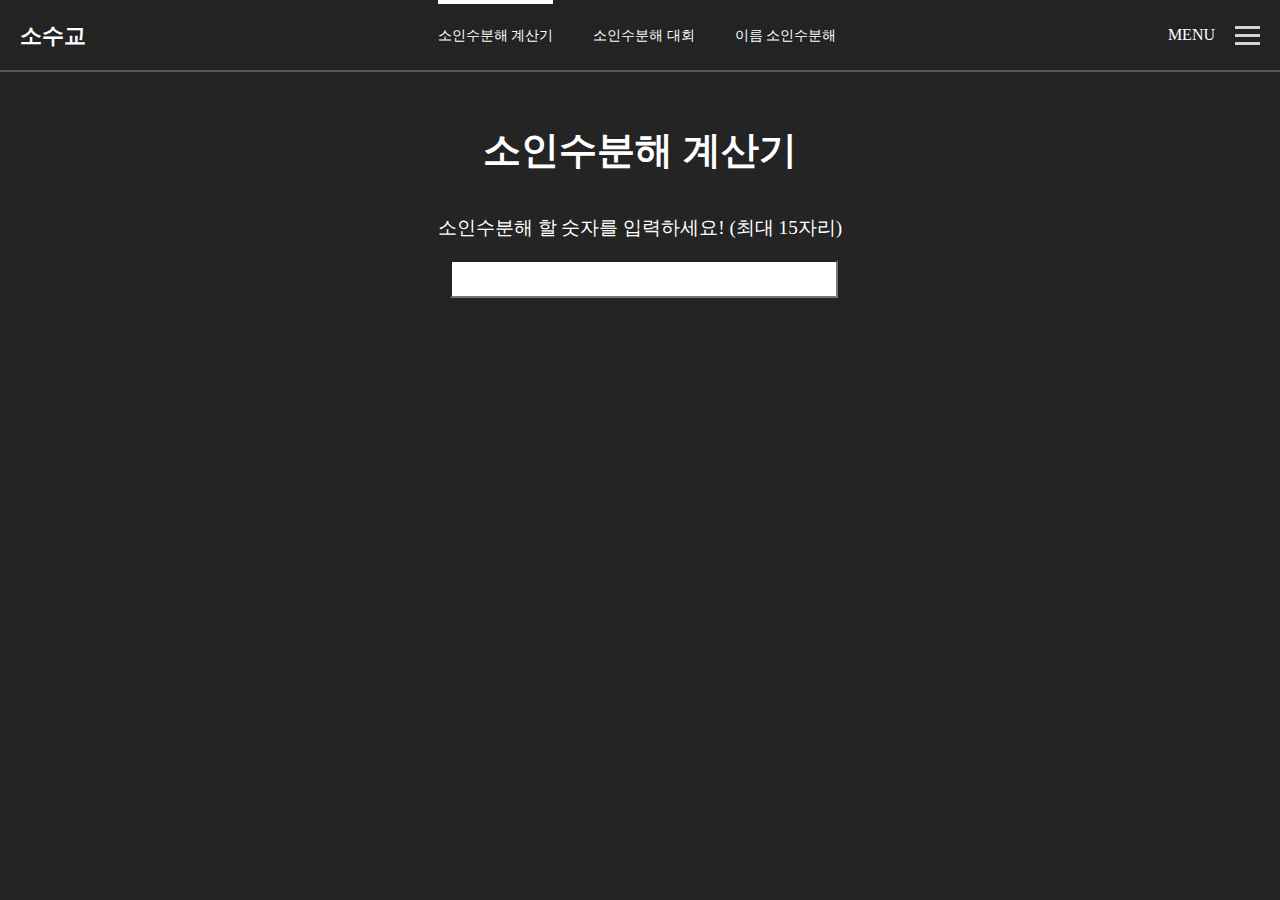
<file: index.html>
<!DOCTYPE html>
<html>

<head>
    <script async src="https://pagead2.googlesyndication.com/pagead/js/adsbygoogle.js?client=ca-pub-3421377502409298"
     crossorigin="anonymous"></script>
    
    <script async src="https://pagead2.googlesyndication.com/pagead/js/adsbygoogle.js?client=ca-pub-3421377502409298"
 crossorigin="anonymous"></script>
    <meta name="viewport" http-equiv="content-type"
        content="width=device-width,initial-scale=1, maximum-scale=1.0, user-scalable=no; charset=utf-8">
    <link rel="stylesheet" href="primefact.css">
    
    <!-- 주소창 등의 웹 브라우저 UI를 표시하지 않기 -->
    <meta name="apple-mobile-web-app-capable" content="yes">
    <!-- 상태 바의 스타일을 지정 -->
    <meta name="apple-mobile-web-app-status-bar-style" content="black-translucent">
    <!-- 홈 화면에서 표시되는 앱 이름을 지정 -->
    <meta name="apple-mobile-web-app-title" content="소수교">
    <!-- 홈 화면에서 표시되는 앱 아이콘을 지정 -->
    <link rel="apple-touch-icon" href="icons/icon-152x152.png">
    <!-- 웹 앱 매니페스트를 읽어 들이기 -->
    <link rel="manifest" href="manifest.json">
    <!-- 서비스 워커를 등록 -->
    <script>
    if ('serviceWorker' in navigator) {
        navigator.serviceWorker.register('sw.js')
        .then((reg) => {
        console.log('서비스 워커가 등록됨.', reg);
        });
    }
    </script>
    <title>소인수분해 계산기</title>
    <style>
        p#result2 {
            color: #FFFFFF;
            text-align: center;
            font-size: 0%;
        }
    </style>
</head>

<body style="-webkit-user-select:none;-moz-user-select:none;-ms-user-select:none;user-select:none">
    <div id="nav_menu">
        <div id="nav-item-left">
            <b><a href="sosu.html" style="font-size: 140%; padding-left: 20px; padding-right: 20px;">소수교</a></b>
        </div>
        <div id="nav-item-mid">
            <ul>
                <li class="activate upper"><a href="index.html" style="font-size: 90%">소인수분해 계산기</a><!----></li>
                <li class="upper"><a href="factcont.html" style="font-size: 90%">소인수분해 대회</a>
                    <ul class="dropdown-menu">
                        <li><a href="factcont.html">세 자리 수</a></li>
                        <li><a href="factcont2.html">네 자리 수</a></li>
                    </ul>
                </li>
                <li class="upper"><a href="name.html" style="font-size: 90%">이름 소인수분해</a><!----></li>
            </ul>
        </div>
        <div id="nav-item-right" style="color: #FFFFFF;">
            <p>MENU</p>
            <button class="menu-button" type="button" style="padding-left: 20px; padding-right: 20px"><span></span><span></span><span></span></button>
        </div>
    </div>
    <br><br><br>
    <p id="problem">소인수분해 계산기</p>
    <p id="example">소인수분해 할 숫자를 입력하세요! (최대 15자리)</p>
    <input id="answer" type="text" autocomplete="off" maxlength="15">
    <p id="note"></p>
    <p id="result" class="draggable"></p>
    <p id="result2"></p>
    <script>
        var input = document.getElementById("answer");
        input.addEventListener("keyup", function (event) {
            if (event.keyCode === 13) {

                var n = Number(document.getElementById("answer").value);
                var plist = new Object();
                var cnt = 0;
                if (n <= 0 || !Number.isInteger(n)) {
                    document.getElementById("note").innerHTML = "자연수를 입력하세요";
                    return 0;
                } else {
                    document.getElementById("note").innerHTML = "";
                    document.getElementById("result").innerHTML = "";
                    document.getElementById("result2").innerHTML = "";
                    n = Math.floor(n);
                }
                if (n == 1) {
                    document.getElementById("result").innerHTML = 1;
                    return 0;
                }
                var i = 2;
                while (n % i == 0) {
                    cnt++;
                    n /= 2;
                }
                if (cnt != 0) {
                    plist[i] = cnt;
                }
                for (i = 3; i * i <= n; i += 2) {
                    cnt = 0;
                    while (n % i == 0) {
                        cnt++;
                        n /= i;
                    }
                    if (cnt != 0) {
                        plist[i] = cnt;
                    }
                }
                if (n > 1) {
                    plist[n] = 1;
                }
                var keys = Object.keys(plist);
                for (var i = 0; i < keys.length - 1; i++) {
                    var j = keys[i];
                    document.getElementById("result").innerHTML += j;
                    if (plist[j] > 1) {
                        document.getElementById("result").innerHTML += "<sup>" + plist[j] + "</sup>";
                    }
                    document.getElementById("result").innerHTML += " × ";
                }
                var last = keys[keys.length - 1];
                document.getElementById("result").innerHTML += last;
                if (plist[last] > 1) {
                    document.getElementById("result").innerHTML += "<sup>" + plist[last] + "</sup>";
                }
                //
                for (var i = 0; i < keys.length - 1; i++) {
                    var j = keys[i];
                    for (var k = 0; k < plist[j]; k++) {
                        document.getElementById("result2").innerHTML += j + " x ";
                    }
                }
                for (var k = 0; k < plist[last] - 1; k++) {
                    document.getElementById("result2").innerHTML += last + " x ";
                }
                document.getElementById("result2").innerHTML += last;
            }
        });
    </script>
</body>
</html>
</file>
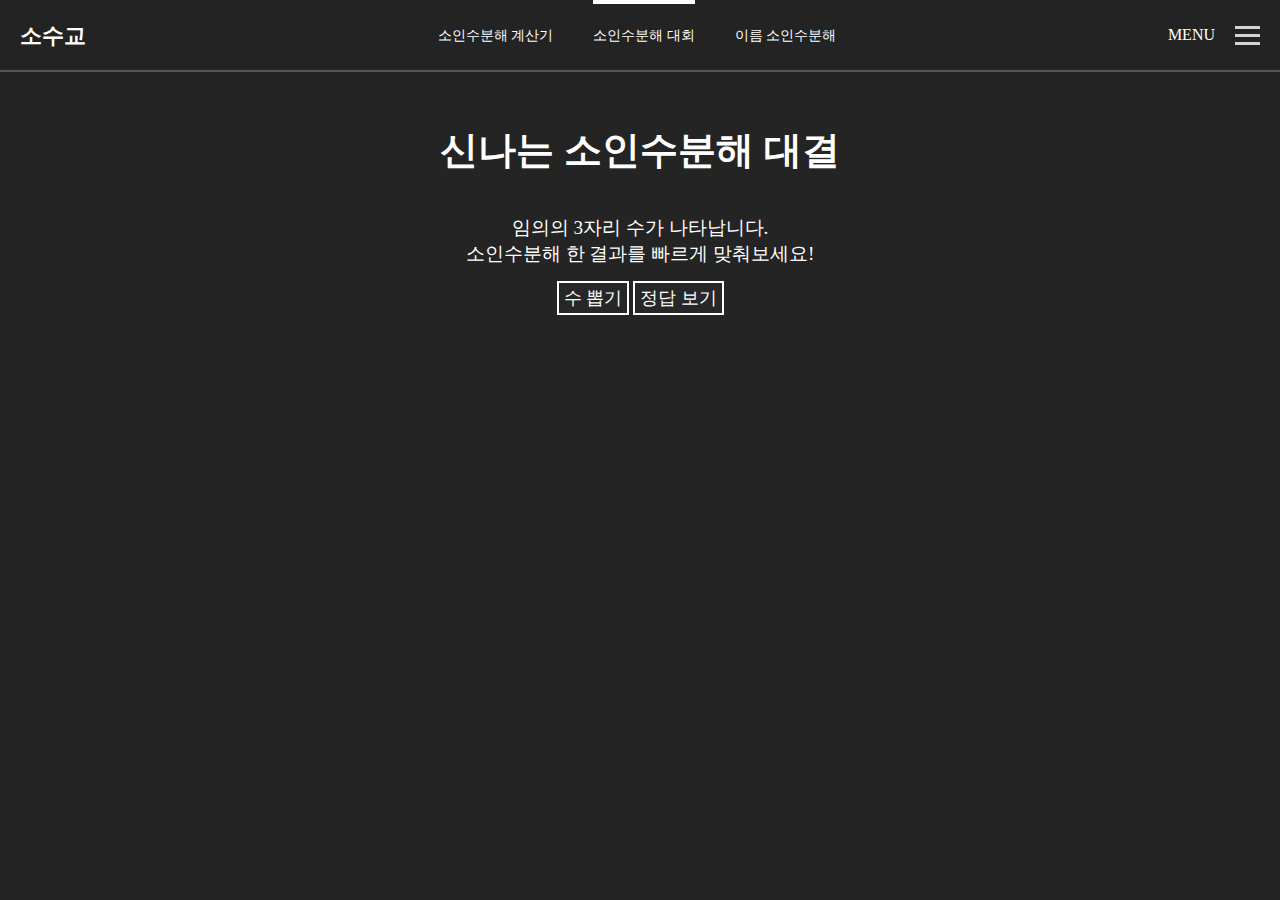
<file: factcont.html>
<!DOCTYPE html>
<html>

<head>
    <script async src="https://pagead2.googlesyndication.com/pagead/js/adsbygoogle.js?client=ca-pub-3421377502409298"
 crossorigin="anonymous"></script>
    <meta name="viewport" http-equiv="content-type"
        content="width=device-width,initial-scale=1, maximum-scale=1.0, user-scalable=no; charset=utf-8">
    <!-- 주소창 등의 웹 브라우저 UI를 표시하지 않기 -->
    <meta name="apple-mobile-web-app-capable" content="yes">
    <!-- 상태 바의 스타일을 지정 -->
    <meta name="apple-mobile-web-app-status-bar-style" content="black-translucent">
    <!-- 홈 화면에서 표시되는 앱 이름을 지정 -->
    <meta name="apple-mobile-web-app-title" content="소수교">
    <!-- 홈 화면에서 표시되는 앱 아이콘을 지정 -->
    <link rel="apple-touch-icon" href="icons/icon-152x152.png">
    <!-- 웹 앱 매니페스트를 읽어 들이기 -->
    <link rel="manifest" href="manifest.json">
    <!-- 서비스 워커를 등록 -->
    <script>
    if ('serviceWorker' in navigator) {
        navigator.serviceWorker.register('sw.js')
        .then((reg) => {
        console.log('서비스 워커가 등록됨.', reg);
        });
    }
    </script>
    <title> 소인수분해 대회 </title>
    <link rel="stylesheet" href="primefact.css">
    <style>
        button1 {
            width: 6em;
            margin: auto;
            text-align: center;
            font-size: large;
            font-weight: 200%;

            border: 2px solid white;
            background-color: rgb(39, 39, 39);
            color: white;
            padding: 5px;
        }

        #btn {
            text-align: center;
        }

        #btn :hover {
            text-align: center;
            border: 2px solid white;
            color: #00FF00;
            background-color: #272727;
        }

        p#note {
            color: #ff0000;
            font-size: 120%;
            opacity: 1;
        }

        @media (max-width: 768px) {
            p#note {
                font-size: 0%;
            }
        }

        p#result {
            background-color: #272727;
            color: #FFFFFF;
            text-align: center;
            font-size: 300%
        }

        p#result2 {
            color: #00FF00;
            text-align: center;
            font-size: 210%
        }

        p#result3 {
            color: #272727;
            -webkit-user-select: none;
            -moz-user-select: none;
            -ms-user-select: none;
            user-select: none
        }
    </style>
</head>

<script lang="Javascript">
    function drawing() {
        event.preventDefault();
        document.getElementById("result").innerHTML = Math.floor(Math.random(1) * (900)) + 100;

        var hintarray = ["HINT! 일의 자리 숫자가 0,2,4,6,8인 수는 2의 배수입니다!", "HINT! 각 자리의 수의 합이 3의 배수라면 3의 배수입니다!",
            "HINT! 일의 자리 숫자가 0 또는 5라면 5의 배수입니다!", "HINT! 일의 자리 수의 2배를 나머지 자리의 수에서 뺀 결과가 7의 배수이면 7의 배수입니다!",
            "HINT! 홀수 자리의 합과 짝수 자리의 합의 차가 11의 배수이면 11의 배수입니다!", "HINT! 일의 자리 수의 4배를 나머지 자리의 수에 더한 값이 13의 배수라면 13의 배수입니다!",
            "HINT! 일의 자리 수의 5배를 나머지 자리의 수에서 뺀 값이 17의 배수이면 17의 배수입니다!", "HINT! 일의 자리 수의 2배를 나머지 자리의 수에 더한 값이 19의 배수라면 19의 배수입니다!",
            "HINT! 일의 자리 수의 7배를 나머지 자리의 수에 더한 값이 23의 배수이면 23의 배수입니다!", "HINT! 일의 자리 수의 3배를 나머지 자리의 수에 더한 값이 29의 배수라면 29의 배수입니다!",
            "HINT! 일의 자리 수의 3배를 나머지 자리의 수에서 뺀 값이 31의 배수이면 31의 배수입니다!", "HINT! 일의 자리부터 세 자리씩 나눠 묶은 수들을 더한 값이 37의 배수라면 37의 배수입니다!",
            "HINT! 홀수라면 2의 배수가 아닙니다!"];
        document.getElementById("note").innerHTML = hintarray[Math.floor(Math.random(1) * hintarray.length)];
        document.getElementById("result2").innerHTML = "";
    }
    function drawing2() {
        event.preventDefault();

        n = parseInt(document.getElementById("result").innerHTML);
        var plist = new Object();
        var cnt = 0;

        if (n <= 0 || !Number.isInteger(n)) {
            document.getElementById("note").innerHTML = n;
            return 0;
        } else {
            document.getElementById("result2").innerHTML = "";
            document.getElementById("result3").innerHTML = "";
            n = Math.floor(n);
        }

        var i = 2;
        while (n % i == 0) {
            cnt++;
            n /= 2;
        }
        if (cnt != 0) {
            plist[i] = cnt;
        }
        for (i = 3; i * i <= n; i += 2) {
            cnt = 0;
            while (n % i == 0) {
                cnt++;
                n /= i;
            }
            if (cnt != 0) {
                plist[i] = cnt;
            }
        }
        if (n > 1) {
            plist[n] = 1;
        }
        var keys = Object.keys(plist);
        for (var i = 0; i < keys.length - 1; i++) {
            var j = keys[i];
            document.getElementById("result2").innerHTML += j;
            if (plist[j] > 1) {
                document.getElementById("result2").innerHTML += "<sup>" + plist[j] + "</sup>";
            }
            document.getElementById("result2").innerHTML += " × ";
        }
        var last = keys[keys.length - 1];
        document.getElementById("result2").innerHTML += last;
        if (plist[last] > 1) {
            document.getElementById("result2").innerHTML += "<sup>" + plist[last] + "</sup>";
        }
        //
        for (var i = 0; i < keys.length - 1; i++) {
            var j = keys[i];
            for (var k = 0; k < plist[j]; k++) {
                document.getElementById("result3").innerHTML += j + " x ";
            }
        }
        for (var k = 0; k < plist[last] - 1; k++) {
            document.getElementById("result3").innerHTML += last + " x ";
        }
        document.getElementById("result3").innerHTML += last;

        if (document.getElementById("result").innerHTML === document.getElementById("result2").innerHTML) document.getElementById("result2").innerHTML = "야호 소수다!"
    }
</script>

<body style="-webkit-user-select:none;-moz-user-select:none;-ms-user-select:none;user-select:none">
    <div id="nav_menu">
        <div id="nav-item-left">
            <b><a href="sosu.html" style="font-size: 140%; padding-left: 20px; padding-right: 20px;">소수교</a></b>
        </div>
        <div id="nav-item-mid">
            <ul>
                <li class="upper"><a href="index.html" style="font-size: 90%">소인수분해 계산기</a><!----></li>
                <li class="activate upper"><a href="factcont.html" style="font-size: 90%">소인수분해 대회</a>
                    <ul class="dropdown-menu">
                        <li><a href="factcont.html">세 자리 수</a></li>
                        <li><a href="factcont2.html">네 자리 수</a></li>
                    </ul>
                </li>
                <li class="upper"><a href="name.html" style="font-size: 90%">이름 소인수분해</a><!----></li>
            </ul>
        </div>
        <div id="nav-item-right" style="color: #FFFFFF;">
            <p>MENU</p>
            <button class="menu-button" type="button" style="padding-left: 20px; padding-right: 20px"><span></span><span></span><span></span></button>
        </div>
    </div>
    <br><br><br>
    <p id="problem">신나는 소인수분해 대결</p>
    <p id="example">임의의 3자리 수가 나타납니다. <br>소인수분해 한 결과를 빠르게 맞춰보세요!</p>
    <div id="btn">
        <button1 id="randnum" value="수 뽑기" title="누르면 랜덤 숫자가 나타납니다." onclick="drawing()">수 뽑기</button1>
        <button1 id="showans" value="정답 보기" title="누르면 소인수분해한 결과인 정답을 볼 수 있습니다." onclick="drawing2()">정답 보기</button1>
    </div>


    <p id="note"></p>
    <p id="result"></p>
    <p id="result2"></p>
    <p id="result3"></p>
    <p id="result4"></p>

</body>

</html>
</file>
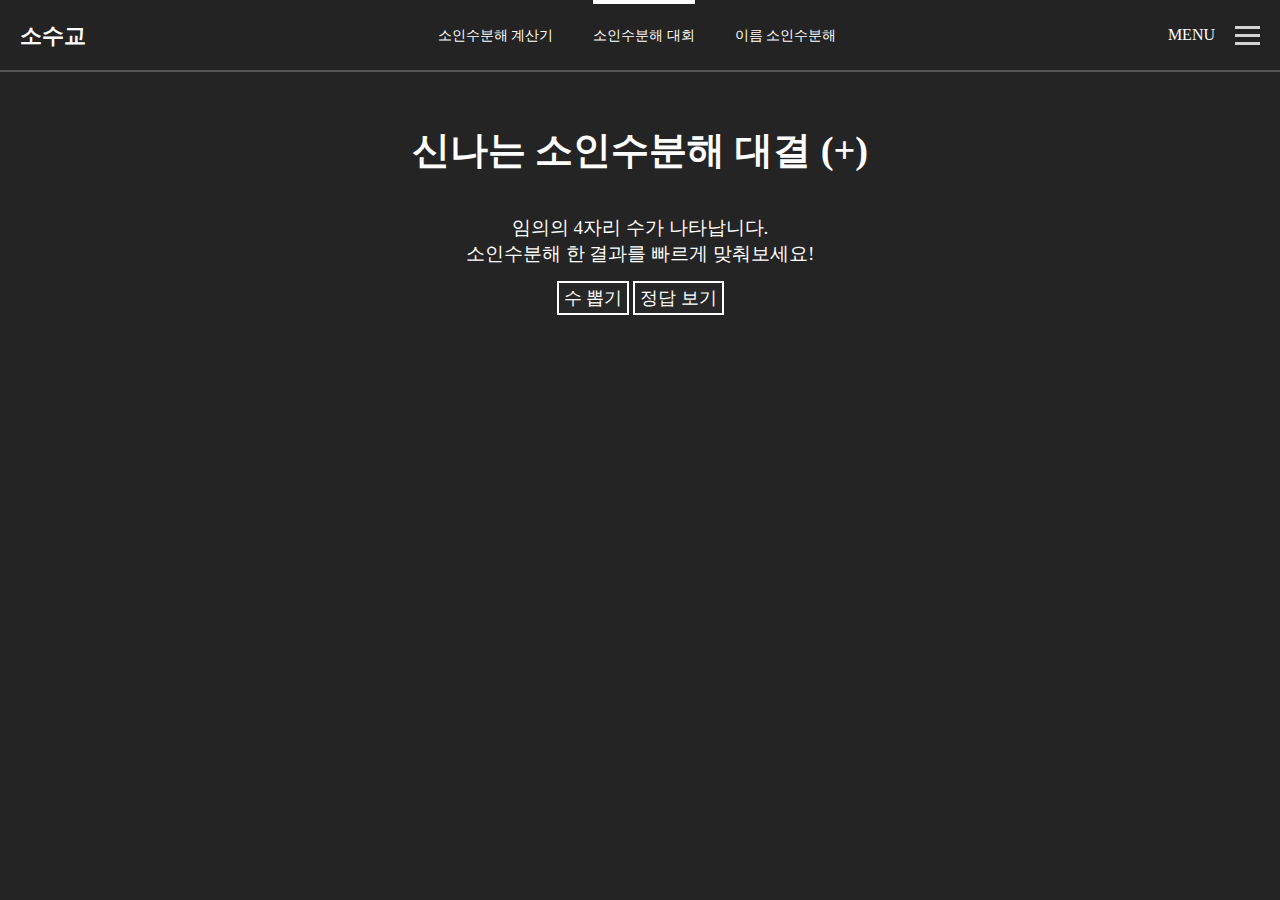
<file: factcont2.html>
<!DOCTYPE html>
<html>

<head>
    <script async src="https://pagead2.googlesyndication.com/pagead/js/adsbygoogle.js?client=ca-pub-3421377502409298"
 crossorigin="anonymous"></script>
    <meta name="viewport" http-equiv="content-type"
        content="width=device-width,initial-scale=1, maximum-scale=1.0, user-scalable=no; charset=utf-8">
    <!-- 주소창 등의 웹 브라우저 UI를 표시하지 않기 -->
    <meta name="apple-mobile-web-app-capable" content="yes">
    <!-- 상태 바의 스타일을 지정 -->
    <meta name="apple-mobile-web-app-status-bar-style" content="black-translucent">
    <!-- 홈 화면에서 표시되는 앱 이름을 지정 -->
    <meta name="apple-mobile-web-app-title" content="소수교">
    <!-- 홈 화면에서 표시되는 앱 아이콘을 지정 -->
    <link rel="apple-touch-icon" href="icons/icon-152x152.png">
    <!-- 웹 앱 매니페스트를 읽어 들이기 -->
    <link rel="manifest" href="manifest.json">
    <!-- 서비스 워커를 등록 -->
    <script>
    if ('serviceWorker' in navigator) {
        navigator.serviceWorker.register('sw.js')
        .then((reg) => {
        console.log('서비스 워커가 등록됨.', reg);
        });
    }
    </script>
    <title> 소인수분해 대회 </title>
    <link rel="stylesheet" href="primefact.css">
    <style>
        button1 {
            width: 6em;
            margin: auto;
            text-align: center;
            font-size: large;
            font-weight: 200%;

            border: 2px solid white;
            background-color: rgb(39, 39, 39);
            color: white;
            padding: 5px;
        }

        #btn {
            text-align: center;
        }

        #btn :hover {
            text-align: center;
            border: 2px solid white;
            color: #00FF00;
            background-color: #272727;
        }

        p#note {
            color: #ff0000;
            font-size: 120%;
            opacity: 1;
        }

        @media (max-width: 768px) {
            p#note {
                font-size: 0%;
            }
        }

        p#result {
            background-color: #272727;
            color: #FFFFFF;
            text-align: center;
            font-size: 300%
        }

        p#result2 {
            color: #00FF00;
            text-align: center;
            font-size: 210%
        }

        p#result3 {
            color: #272727;
            -webkit-user-select: none;
            -moz-user-select: none;
            -ms-user-select: none;
            user-select: none
        }
    </style>
</head>

<script lang="Javascript">
    function drawing() {
        event.preventDefault();
        document.getElementById("result").innerHTML = Math.floor(Math.random(1) * (9000)) + 1000;

        var hintarray = ["HINT! 일의 자리 숫자가 0,2,4,6,8인 수는 2의 배수입니다!", "HINT! 각 자리의 수의 합이 3의 배수라면 3의 배수입니다!",
            "HINT! 일의 자리 숫자가 0 또는 5라면 5의 배수입니다!", "HINT! 일의 자리 수의 2배를 나머지 자리의 수에서 뺀 결과가 7의 배수이면 7의 배수입니다!",
            "HINT! 홀수 자리의 합과 짝수 자리의 합의 차가 11의 배수이면 11의 배수입니다!", "HINT! 일의 자리 수의 4배를 나머지 자리의 수에 더한 값이 13의 배수라면 13의 배수입니다!",
            "HINT! 일의 자리 수의 5배를 나머지 자리의 수에서 뺀 값이 17의 배수이면 17의 배수입니다!", "HINT! 일의 자리 수의 2배를 나머지 자리의 수에 더한 값이 19의 배수라면 19의 배수입니다!",
            "HINT! 일의 자리 수의 7배를 나머지 자리의 수에 더한 값이 23의 배수이면 23의 배수입니다!", "HINT! 일의 자리 수의 3배를 나머지 자리의 수에 더한 값이 29의 배수라면 29의 배수입니다!",
            "HINT! 일의 자리 수의 3배를 나머지 자리의 수에서 뺀 값이 31의 배수이면 31의 배수입니다!", "HINT! 일의 자리부터 세 자리씩 나눠 묶은 수들을 더한 값이 37의 배수라면 37의 배수입니다!",
            "HINT! 홀수라면 2의 배수가 아닙니다!"];
        document.getElementById("note").innerHTML = hintarray[Math.floor(Math.random(1) * hintarray.length)];
        document.getElementById("result2").innerHTML = "";
    }
    function drawing2() {
        event.preventDefault();

        n = parseInt(document.getElementById("result").innerHTML);
        var plist = new Object();
        var cnt = 0;

        if (n <= 0 || !Number.isInteger(n)) {
            document.getElementById("note").innerHTML = n;
            return 0;
        } else {
            document.getElementById("result2").innerHTML = "";
            document.getElementById("result3").innerHTML = "";
            n = Math.floor(n);
        }

        var i = 2;
        while (n % i == 0) {
            cnt++;
            n /= 2;
        }
        if (cnt != 0) {
            plist[i] = cnt;
        }
        for (i = 3; i * i <= n; i += 2) {
            cnt = 0;
            while (n % i == 0) {
                cnt++;
                n /= i;
            }
            if (cnt != 0) {
                plist[i] = cnt;
            }
        }
        if (n > 1) {
            plist[n] = 1;
        }
        var keys = Object.keys(plist);
        for (var i = 0; i < keys.length - 1; i++) {
            var j = keys[i];
            document.getElementById("result2").innerHTML += j;
            if (plist[j] > 1) {
                document.getElementById("result2").innerHTML += "<sup>" + plist[j] + "</sup>";
            }
            document.getElementById("result2").innerHTML += " × ";
        }
        var last = keys[keys.length - 1];
        document.getElementById("result2").innerHTML += last;
        if (plist[last] > 1) {
            document.getElementById("result2").innerHTML += "<sup>" + plist[last] + "</sup>";
        }
        //
        for (var i = 0; i < keys.length - 1; i++) {
            var j = keys[i];
            for (var k = 0; k < plist[j]; k++) {
                document.getElementById("result3").innerHTML += j + " x ";
            }
        }
        for (var k = 0; k < plist[last] - 1; k++) {
            document.getElementById("result3").innerHTML += last + " x ";
        }
        document.getElementById("result3").innerHTML += last;

        if (document.getElementById("result").innerHTML === document.getElementById("result2").innerHTML) document.getElementById("result2").innerHTML = "야호 소수다!"
    }
</script>

<body style="-webkit-user-select:none;-moz-user-select:none;-ms-user-select:none;user-select:none">
    <div id="nav_menu">
        <div id="nav-item-left">
            <b><a href="sosu.html" style="font-size: 140%; padding-left: 20px; padding-right: 20px;">소수교</a></b>
        </div>
        <div id="nav-item-mid">
            <ul>
                <li class="upper"><a href="index.html" style="font-size: 90%">소인수분해 계산기</a><!----></li>
                <li class="activate upper"><a href="factcont.html" style="font-size: 90%">소인수분해 대회</a>
                    <ul class="dropdown-menu">
                        <li><a href="factcont.html">세 자리 수</a></li>
                        <li><a href="factcont2.html">네 자리 수</a></li>
                    </ul>
                </li>
                <li class="upper"><a href="name.html" style="font-size: 90%">이름 소인수분해</a><!----></li>
            </ul>
        </div>
        <div id="nav-item-right" style="color: #FFFFFF;">
            <p>MENU</p>
            <button class="menu-button" type="button" style="padding-left: 20px; padding-right: 20px"><span></span><span></span><span></span></button>
        </div>
    </div>
    <br><br><br>
    <p id="problem">신나는 소인수분해 대결 (+)</p>
    <p id="example">임의의 4자리 수가 나타납니다. <br>소인수분해 한 결과를 빠르게 맞춰보세요!</p>
    <div id="btn">
        <button1 id="randnum" value="수 뽑기" title="누르면 랜덤 숫자가 나타납니다." onclick="drawing()">수 뽑기</button1>
        <button1 id="showans" value="정답 보기" title="누르면 소인수분해한 결과인 정답을 볼 수 있습니다." onclick="drawing2()">정답 보기</button1>
    </div>


    <p id="note"></p>
    <p id="result"></p>
    <p id="result2"></p>
    <p id="result3"></p>
    <p id="result4"></p>

</body>

</html>
</file>
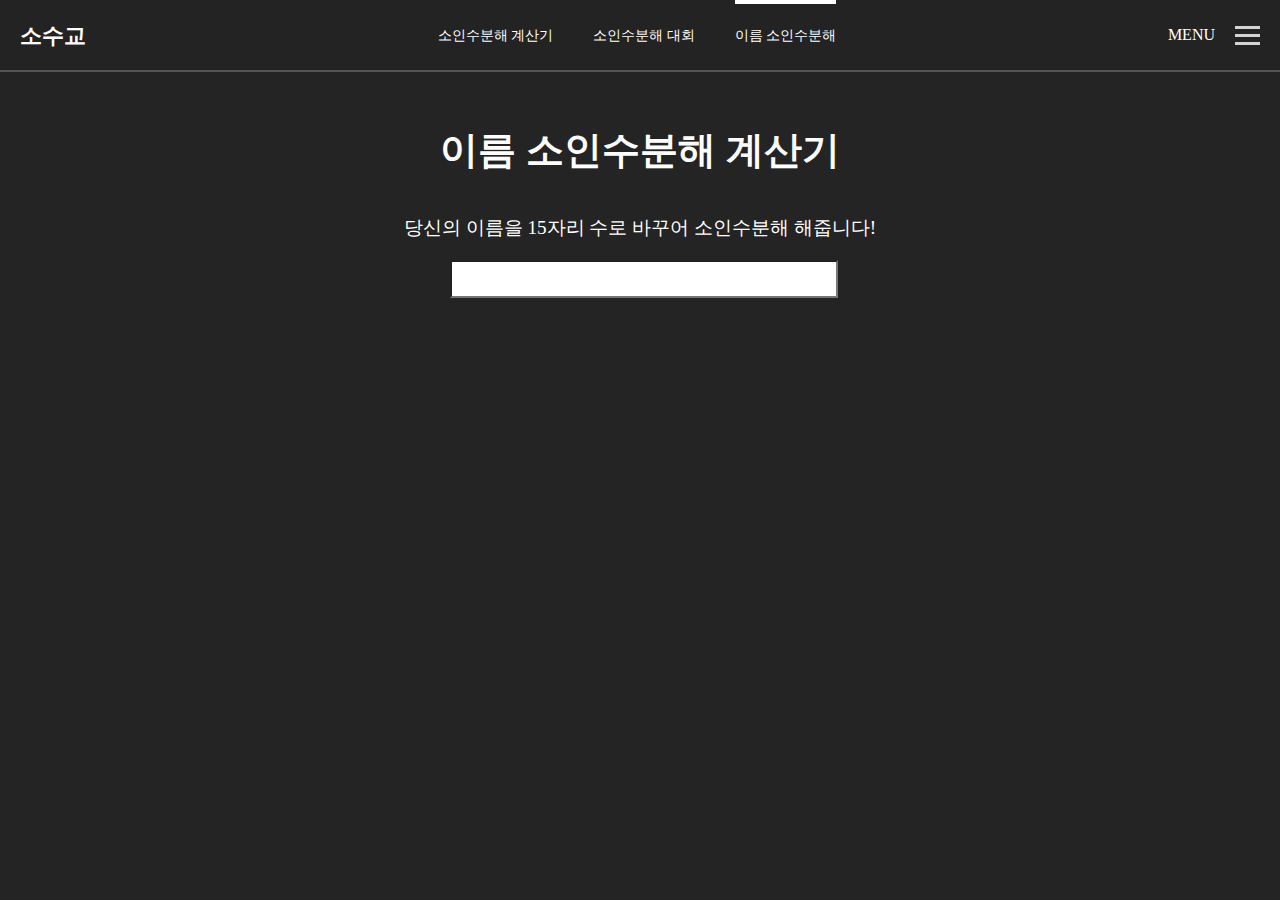
<file: name.html>
<!DOCTYPE html>
<html>

<head>
    <script async src="https://pagead2.googlesyndication.com/pagead/js/adsbygoogle.js?client=ca-pub-3421377502409298"
 crossorigin="anonymous"></script>
    <meta name="viewport" http-equiv="content-type"
        content="width=device-width,initial-scale=1, maximum-scale=1.0, user-scalable=no; charset=utf-8">
    <title> 이름 소인수분해하기 </title>
    <link rel="stylesheet" href="primefact.css">
    <style>
        p#result2 {
            color: #FFFFFF;
            text-align: center;
            font-size: 0%
        }
    </style>
    <!-- 주소창 등의 웹 브라우저 UI를 표시하지 않기 -->
    <meta name="apple-mobile-web-app-capable" content="yes">
    <!-- 상태 바의 스타일을 지정 -->
    <meta name="apple-mobile-web-app-status-bar-style" content="black-translucent">
    <!-- 홈 화면에서 표시되는 앱 이름을 지정 -->
    <meta name="apple-mobile-web-app-title" content="소수교">
    <!-- 홈 화면에서 표시되는 앱 아이콘을 지정 -->
    <link rel="apple-touch-icon" href="icons/icon-152x152.png">
    <!-- 웹 앱 매니페스트를 읽어 들이기 -->
    <link rel="manifest" href="manifest.json">
    <!-- 서비스 워커를 등록 -->
    <script>
    if ('serviceWorker' in navigator) {
        navigator.serviceWorker.register('sw.js')
        .then((reg) => {
        console.log('서비스 워커가 등록됨.', reg);
        });
    }
    </script>
</head>

<body style="-webkit-user-select:none;-moz-user-select:none;-ms-user-select:none;user-select:none">
    <div id="nav_menu">
        <div id="nav-item-left">
            <b><a href="sosu.html" style="font-size: 140%; padding-left: 20px; padding-right: 20px;">소수교</a></b>
        </div>
        <div id="nav-item-mid">
            <ul>
                <li class="upper"><a href="index.html" style="font-size: 90%">소인수분해 계산기</a><!----></li>
                <li class="upper"><a href="factcont.html" style="font-size: 90%">소인수분해 대회</a>
                    <ul class="dropdown-menu">
                        <li><a href="factcont.html">세 자리 수</a></li>
                        <li><a href="factcont2.html">네 자리 수</a></li>
                    </ul>
                </li>
                <li class="activate upper"><a href="name.html" style="font-size: 90%">이름 소인수분해</a><!----></li>
            </ul>
        </div>
        <div id="nav-item-right" style="color: #FFFFFF;">
            <p>MENU</p>
            <button class="menu-button" type="button" style="padding-left: 20px; padding-right: 20px"><span></span><span></span><span></span></button>
        </div>
    </div>
    <br><br><br>
    <p id="problem">이름 소인수분해 계산기</p>

    <p id="example">당신의 이름을 15자리 수로 바꾸어 소인수분해 해줍니다!</p>
    <input id="answer" type="text" autocomplete="off" maxlength="15">
    <p id="note"></p>
    <p id="result"></p>
    <p id="result2" class="draggable"></p>
    <script>
        var input = document.getElementById("answer");
        input.addEventListener("keyup", function (event) {
            if (event.keyCode === 13) {
                var nm = String(document.getElementById("answer").value);
                var plist = new Object();
                var cnt = 0;

                if (nm.length != 3) {
                    document.getElementById("result").innerHTML = "";
                    document.getElementById("result2").innerHTML = "";
                    document.getElementById("note").innerHTML = "3글자의 이름을 입력해주세요.";
                    return 0;
                } else {
                    var n = (nm[0].charCodeAt(0) + 1) * 10000000000 + (nm[1].charCodeAt(0) + 1) * 100000 + nm[2].charCodeAt(0) + 1
                    document.getElementById("note").innerHTML = "";
                    document.getElementById("note").innerHTML = n;
                    document.getElementById("result").innerHTML = "";
                    document.getElementById("result2").innerHTML = "";
                }

                var i = 2;
                while (n % i == 0) {
                    cnt++;
                    n /= 2;
                }
                if (cnt != 0) {
                    plist[i] = cnt;
                }
                for (i = 3; i * i <= n; i += 2) {
                    cnt = 0;
                    while (n % i == 0) {
                        cnt++;
                        n /= i;
                    }
                    if (cnt != 0) {
                        plist[i] = cnt;
                    }
                }
                if (n > 1) {
                    plist[n] = 1;
                }
                var keys = Object.keys(plist);
                for (var i = 0; i < keys.length - 1; i++) {
                    var j = keys[i];
                    document.getElementById("result").innerHTML += j;
                    if (plist[j] > 1) {
                        document.getElementById("result").innerHTML += "<sup>" + plist[j] + "</sup>";
                    }
                    document.getElementById("result").innerHTML += " × ";
                }
                var last = keys[keys.length - 1];
                document.getElementById("result").innerHTML += last;
                if (plist[last] > 1) {
                    document.getElementById("result").innerHTML += "<sup>" + plist[last] + "</sup>";
                }
                //
                for (var i = 0; i < keys.length - 1; i++) {
                    var j = keys[i];
                    for (var k = 0; k < plist[j]; k++) {
                        document.getElementById("result2").innerHTML += j + " x ";
                    }
                }
                for (var k = 0; k < plist[last] - 1; k++) {
                    document.getElementById("result2").innerHTML += last + " x ";
                }
                document.getElementById("result2").innerHTML += last;
            }
        });
    </script>
</body>

</html>
</file>
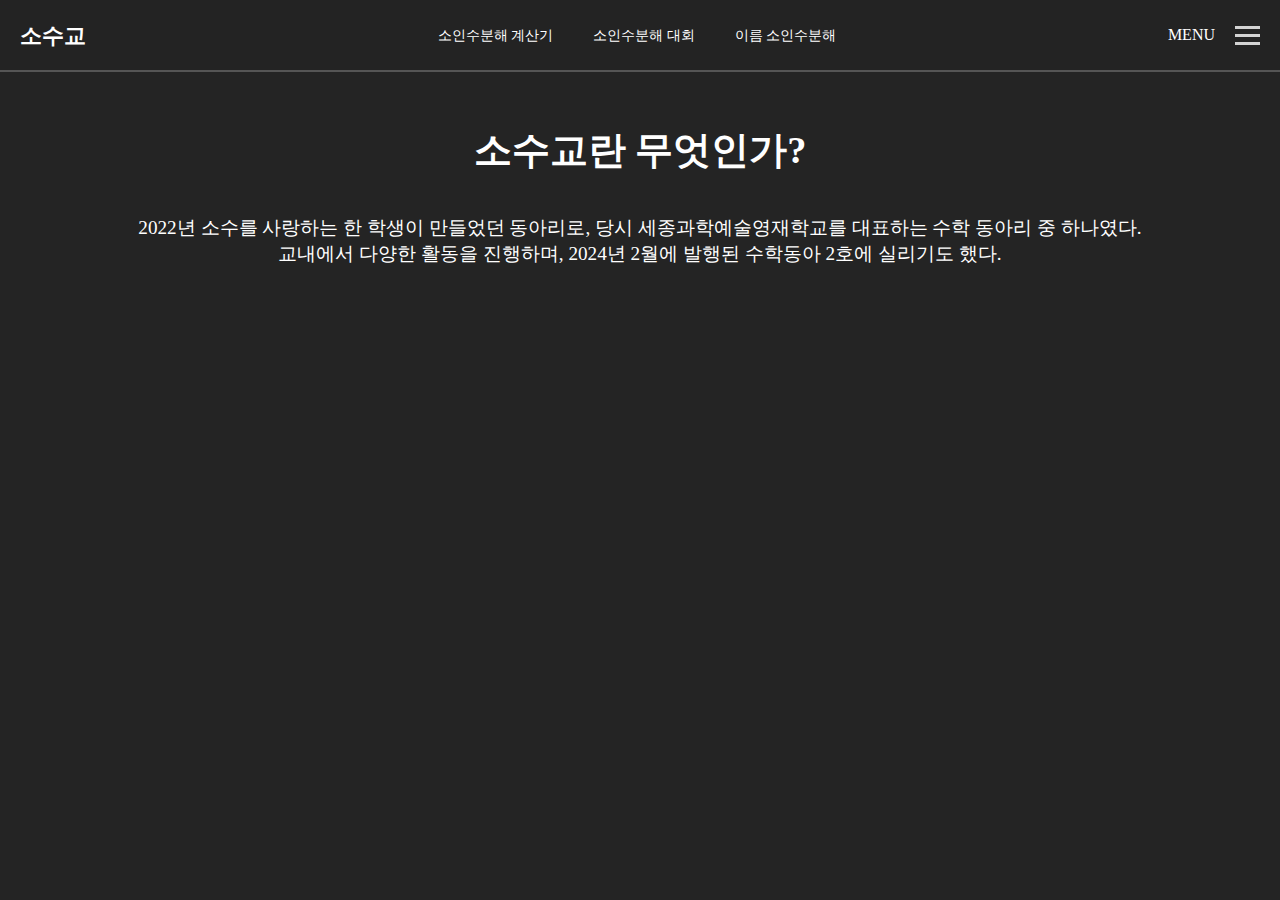
<file: sosu.html>
<!DOCTYPE html>
<html>

<head>
    <script async src="https://pagead2.googlesyndication.com/pagead/js/adsbygoogle.js?client=ca-pub-3421377502409298"
 crossorigin="anonymous"></script>
    <meta name="viewport" http-equiv="content-type"
        content="width=device-width, initial-scale=1, maximum-scale=1.0, user-scalable=no; charset=utf-8">
    <title> 소수교 </title>
    <link rel="stylesheet" href="primefact.css">
    <!-- 주소창 등의 웹 브라우저 UI를 표시하지 않기 -->
    <meta name="apple-mobile-web-app-capable" content="yes">
    <!-- 상태 바의 스타일을 지정 -->
    <meta name="apple-mobile-web-app-status-bar-style" content="black-translucent">
    <!-- 홈 화면에서 표시되는 앱 이름을 지정 -->
    <meta name="apple-mobile-web-app-title" content="소수교">
    <!-- 홈 화면에서 표시되는 앱 아이콘을 지정 -->
    <link rel="apple-touch-icon" href="icons/icon-152x152.png">
    <!-- 웹 앱 매니페스트를 읽어 들이기 -->
    <link rel="manifest" href="manifest.json">
    <!-- 서비스 워커를 등록 -->
    <script>
    if ('serviceWorker' in navigator) {
        navigator.serviceWorker.register('sw.js')
        .then((reg) => {
        console.log('서비스 워커가 등록됨.', reg);
        });
    }
    </script>
</head>

<body style="-webkit-user-select:none;-moz-user-select:none;-ms-user-select:none;user-select:none">
    <div id="nav_menu">
        <div id="nav-item-left">
            <b><a href="sosu.html" style="font-size: 140%; padding-left: 20px; padding-right: 20px;">소수교</a></b>
        </div>
        <div id="nav-item-mid">
            <ul>
                <li class="upper"><a href="index.html" style="font-size: 90%">소인수분해 계산기</a><!----></li>
                <li class="upper"><a href="factcont.html" style="font-size: 90%">소인수분해 대회</a>
                    <ul class="dropdown-menu">
                        <li><a href="factcont.html">세 자리 수</a></li>
                        <li><a href="factcont2.html">네 자리 수</a></li>
                    </ul>
                </li>
                <li class="upper"><a href="name.html" style="font-size: 90%">이름 소인수분해</a><!----></li>
            </ul>
        </div>
        <div id="nav-item-right" style="color: #FFFFFF;">
            <p>MENU</p>
            <button class="menu-button" type="button" style="padding-left: 20px; padding-right: 20px"><span></span><span></span><span></span></button>
        </div>
    </div>
    <br><br><br>
    <p id="problem">소수교란 무엇인가?</p>
    <p id="example">
        2022년 소수를 사랑하는 한 학생이 만들었던 동아리로, 당시 세종과학예술영재학교를 대표하는 수학 동아리 중 하나였다.<br>
        교내에서 다양한 활동을 진행하며, 2024년 2월에 발행된 수학동아 2호에 실리기도 했다.
    </p>
</body>

</html>
</file>
<file: primefact.css>
body{
    background-color:#242424
}

::selection {
    background: #ff0;
    color: #000;
 }

 .draggable {
    -webkit-user-select:text;
    -moz-user-select:text;
    -ms-user-select:text;
    user-select:text
  }

 #nav_menu {
    position: fixed;
    width: 100%;
    background: #232323;
    text-align: center;
    z-index: 1000;
    height: 70px;
    border-bottom: 2px solid #555; /* Solid line for visual separation */
    
    left:0px;top:0px;
    display: flex; 
    justify-content: space-between; 
    align-items: stretch;
}

#nav_menu a {
    text-decoration: none;
    color: #ffffff;
}

#nav-item-left, #nav-item-right {
    display: flex;
    justify-content: center;
    align-items: center;
}

#nav-item-mid {
    display: flex;
    flex-grow: 1;
    height: 100%;
    justify-content: center;
    align-items: center;
    text-align: center;
    z-index: 20;
}

#nav-item-mid ul {
    align-items: center;
    display: flex;
    height: 100%;
    justify-content: center;
    margin: 0;
    padding: 0;
}

#nav-item-mid li {
    height: 100%;
    list-style: none;
    margin: 0;
    padding: 0;
    position: relative;
}

#nav-item-mid li::after{
    border-top: 4px solid #fff;
    content: "";
    opacity: 0;
    position: absolute;
    width: 100%-40px;
    left: 20px;
    right: 20px;
    top: 0;
    transition: opacity .2s ease-in-out .1s;
}

#nav-item-mid li.upper:hover::after {
    opacity: 0.5;
}

#nav-item-mid li.activate::after {
    opacity: 1;
}

#nav-item-mid a {
    align-items: center;
    display: inline-flex;
    height: 100%;
    text-decoration: none;
    white-space: nowrap;
    padding: 0 20px;
}

#nav-item-mid > ul > li > ul:before {
    background-color: #111;
    border-radius: 1px;
    content: "";
    height: 20px;
    left: calc(50% - 10px);
    position: absolute;
    top: -10px;
    transform: rotate(45deg);
    width: 20px;
}

#nav-item-mid > ul > li > ul.dropdown-menu {
    
    display:none;
    position: absolute;
    height: 60%;
    width:80%;
    margin-left: 10%;
    margin-top: 2px;
    font-size: 90%;
    padding: 0;
}

#nav-item-mid > ul > li:hover > ul.dropdown-menu {
    display:block;
}

#nav-item-mid > ul > li:hover > ul > li {
    background: #111;
}

#nav-item-mid > ul > li > ul > li:hover {
    background: #333;
    transition: ease .3s;
}

.menu-button {
    display: inline-flex; /* Allows for alignment of the spans */
    flex-direction: column; /* Stacks the spans vertically */
    justify-content: space-around; /* Evenly spaces the lines */
    align-items: center; /* Centers the lines horizontally */
    padding: 10px; /* Adds some space around the button content */
    background-color: transparent; /* Makes the button background transparent */
    border: none; /* Removes the button border */
    cursor: pointer; /* Changes cursor to pointer on hover */
    padding-left: 20px; /* Keeps your original padding-left style */
}

.menu-button span {
    display: block; /* Ensures the span is treated as a block element, making width and height adjustments effective */
    height: 3px; /* Sets the thickness of each line */
    width: 25px; /* Adjusts the width of each line */
    background-color: #fff; /* Sets the color of the lines */
    margin-bottom: 5px; /* Adds space between each line */
    border-width: 0;
    opacity: 0.8;
}

.menu-button span:nth-child(2){
    opacity: 0.8;
}

.menu-button span:last-child {
    margin-bottom: 0; /* Removes the bottom margin from the last line to avoid extra spacing */
}


p#problem{
    color:#FFFFFF;
    margin-top:5%;
    font-size:240%;
    text-align:center;
    font-weight:700
}

p#example{
    color:#FFFFFF;
    text-align:center;
    font-size:120%
}

input#answer{
    width:30%;
    height:30%;
    margin-left:35%;
    margin-right:35%;
    font-size:175%;
    text-align:center;
    border-radius: 0;
    transition: .3s;
}

p#result{
    color:#FFFFFF;
    text-align:center;
    font-size:250%
}

p#result2{
    color:#FFFFFF;
    text-align:center;
    font-size:180%
}

p#note{
    color:red;
    font-weight:400;
    text-align:center;
    font-size:130%
}
</file>
